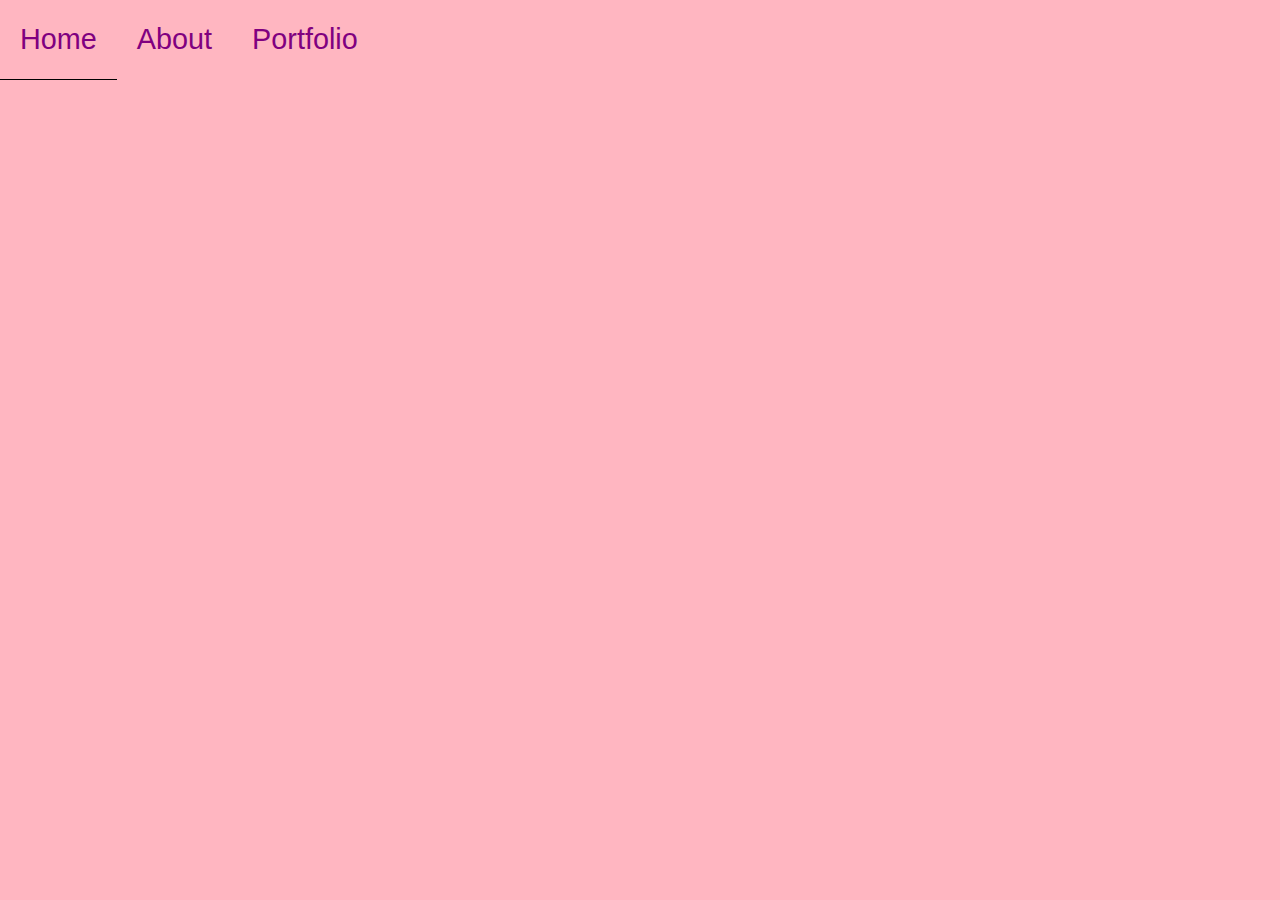
<file: index.html>
<!DOCTYPE html>
<html lang="en">
<head>
    <meta charset="UTF-8">
    <meta name="viewport" content="width=device-width, initial-scale=1.0">
    <title>Document</title>
    <link rel="stylesheet" href="style.css">
</head>
<body>
    <div class="navbar">
        <ul>
           <li><a href="Index.html">Home</a></li>
           <li><a href="about.html">About</a></li>
           <li><a href="portfolio.html">Portfolio</a></li>
        </ul>   
   </div>
   <div class="body"></div>
</body>
</html>
</file>
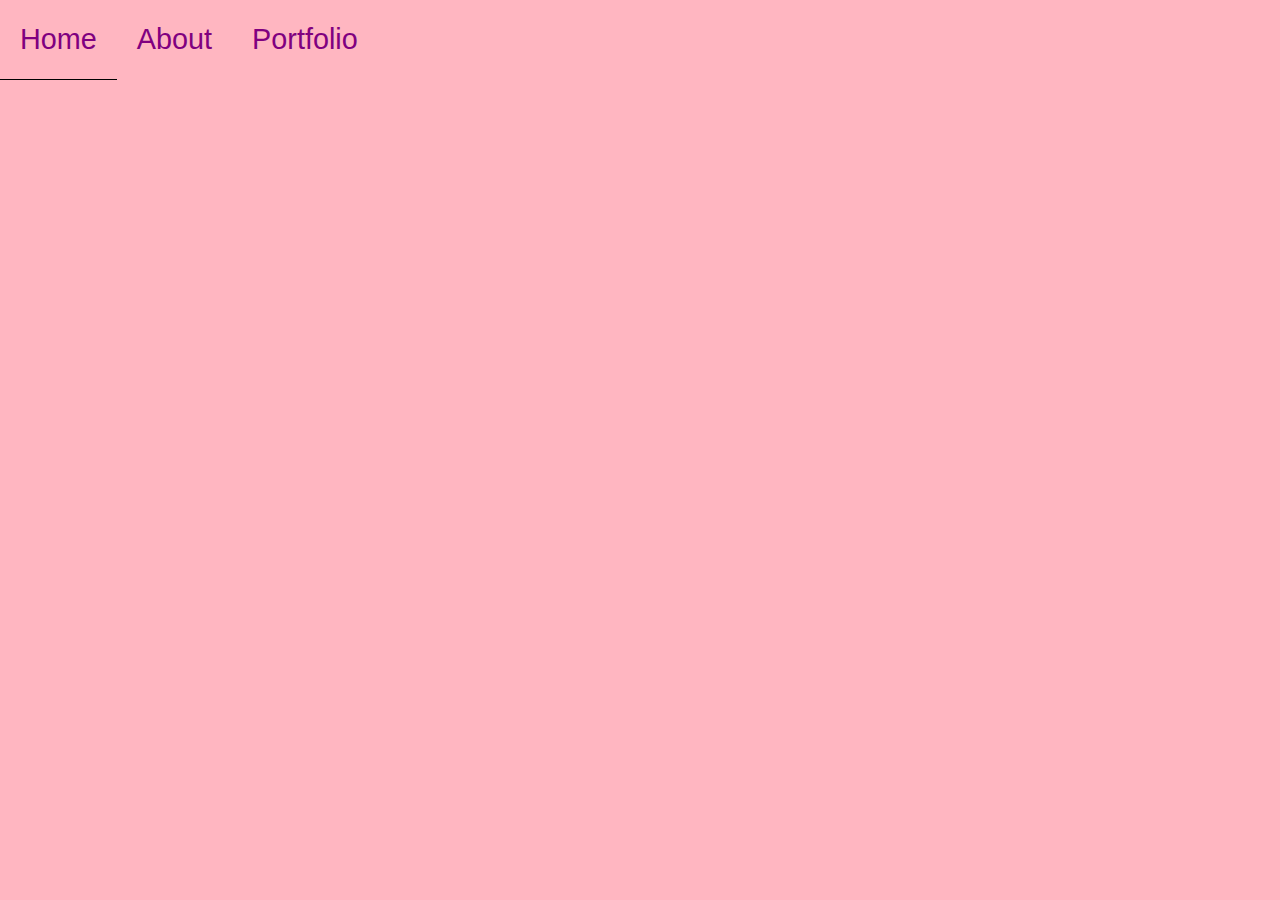
<file: about.html>
<!DOCTYPE html>
<html lang="en">
<head>
    <meta charset="UTF-8">
    <meta name="viewport" content="width=device-width, initial-scale=1.0">
    <title>Document</title>
</head>
<body>
    <link rel="stylesheet" href="style.css">
</head>
<body>
    <div class="navbar">
        <ul>
           <li><a href="Index.html">Home</a></li>
           <li><a href="about.html">About</a></li>
           <li><a href="portfolio.html">Portfolio</a></li>
        </ul>   
   </div>
</body>
</html>
</file>
<file: style.css>
html, body{
    Margin: 0;
    Padding: 0;
    height: 100%;
    background-color: lightpink;
}

Navbar{
    display: flex;
    Width: 100%;
Height: 75px;
justify-content: flex-start;
align-items: center;
}

li a {
    display: flex;
    color:purple;
    text-decoration: none;
    align-items: center;
    font-family: Arial, Helvetica, sans-serif;
    padding: 23px 20px;
}

ul{
    display: flex;
    list-style-type: none;
    margin: 0;
    padding: 0;
    font-size: 1.8rem;
}

a:hover{
    border-bottom: 1px solid black;
}
</file>
